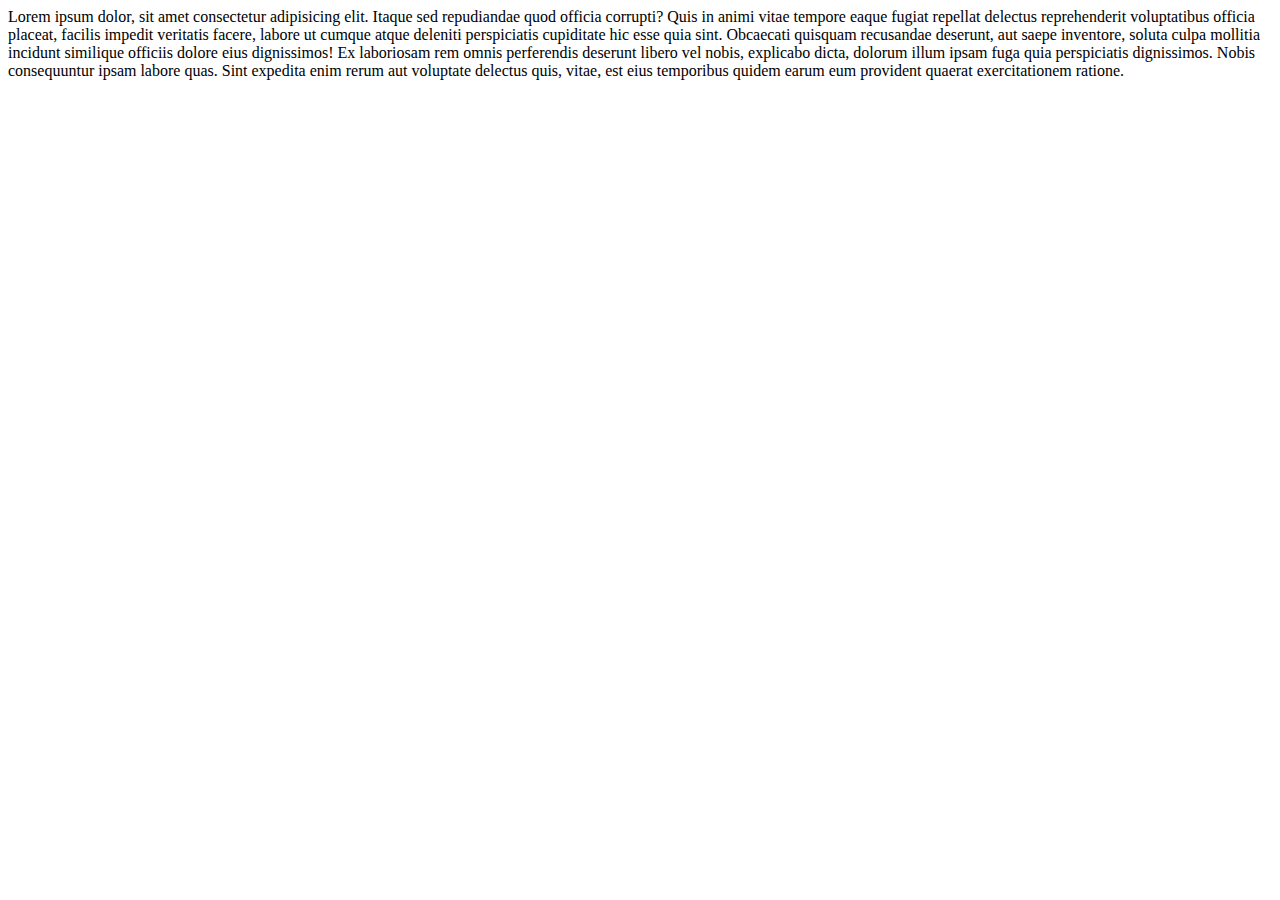
<file: index.html>
<!DOCTYPE html>
<html lang="en">
<head>
    <meta charset="UTF-8">
    <meta http-equiv="X-UA-Compatible" content="IE=edge">
    <meta name="viewport" content="width=device-width, initial-scale=1.0">
    <title>Document</title>
</head>

Lorem ipsum dolor, sit amet consectetur adipisicing elit. Itaque sed repudiandae quod officia corrupti? Quis in animi vitae tempore eaque fugiat repellat delectus reprehenderit voluptatibus officia placeat, facilis impedit veritatis facere, labore ut cumque atque deleniti perspiciatis cupiditate hic esse quia sint. Obcaecati quisquam recusandae deserunt, aut saepe inventore, soluta culpa mollitia incidunt similique officiis dolore eius dignissimos! Ex laboriosam rem omnis perferendis deserunt libero vel nobis, explicabo dicta, dolorum illum ipsam fuga quia perspiciatis dignissimos. Nobis consequuntur ipsam labore quas. Sint expedita enim rerum aut voluptate delectus quis, vitae, est eius temporibus quidem earum eum provident quaerat exercitationem ratione.

<body>
    
</body>
</html>
</file>
